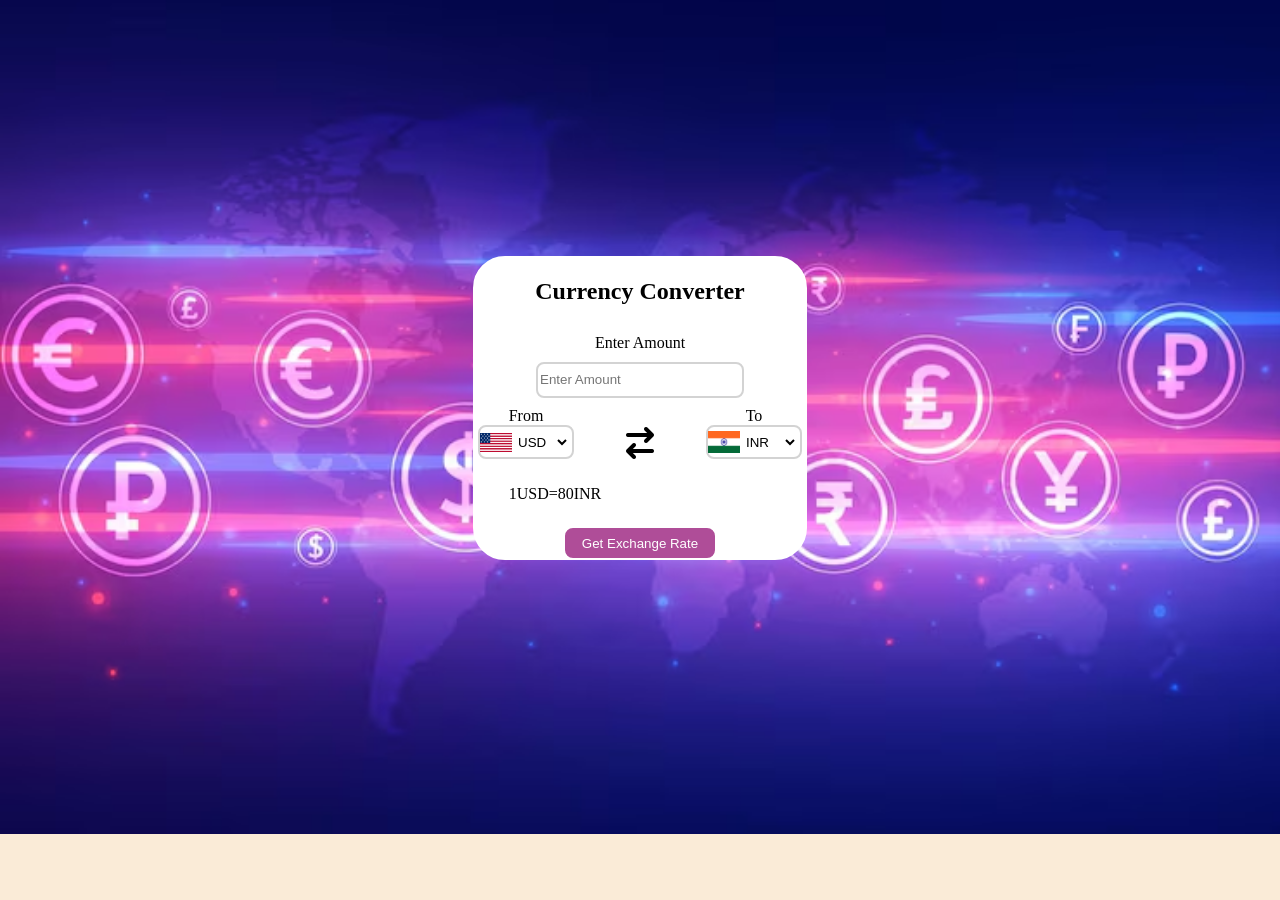
<file: index.html>
<!DOCTYPE html>
<html lang="en">
<head>
    <meta charset="UTF-8">
    <meta name="viewport" content="width=device-width, initial-scale=1.0">
    <title>currency converter</title>
    <link rel="stylesheet" href="style.css">
    <link rel="stylesheet" href="https://cdnjs.cloudflare.com/ajax/libs/font-awesome/6.7.2/css/all.min.css">
</head>
<body>
    <div id="container">
        <form id="f">
            <h2>Currency Converter</h1>
            <label for="amount">Enter Amount</label>
            <input class="fb" id="amount" placeholder="Enter Amount" type="text">
            <div id="subcontainer">
            <div class="dropdown">
            <label>From</label>
            <div class="div2">
            <img src="american.png" class="flag" id="start">
            <select class="comb" name="from" id="from">
            </select>
            </div>
            </div>
            <i class="fa-solid fa-arrow-right-arrow-left"></i>
            <div class="dropdown">
            <label>To</label>
            <div class="div2">
             <img src="Flag_of_India.svg.webp" class="flag" id="end">
            <select name="to" class="comb" id="to">
            </select>
            </div>
            </div>
            </div>
            <p>1USD=80INR</p>
            <button id="but">Get Exchange Rate</button>
        </form>
        </div>
        <script src="countrylist.js"></script>
        <script src="app.js"></script>
</body>
</html>
</file>
<file: style.css>
body{
    background-color:antiquewhite;
    background-image:url(currency.avif);
    background-repeat:no-repeat;
    background-position: center;
    background-size: cover;
}
#container{
    display: flex;
    height: 800px;
    justify-content: center;
    align-items: center;
}
#f{
    height: 300px;
    width: 330px;
    display: flex;
    align-items: center;
    flex-direction: column;
    background: white;
    border: 2px solid white;
    border-radius: 2rem;
    justify-content: space-between;
}
form input{
    height: 30px;
    width: 200px;
    border: 2px solid lightgrey;
    border-radius: 0.50rem;
}
.flag{
    max-width: 2rem;
}
#but{
    height:30px;
    width:150px;
    background-color:#af4d98;
    border: 2px solid #af4d98;
    border-radius: 0.50rem;
    color: white;
    cursor: pointer;
}
.comb{
    width: 60px;
    height: 30px;
    background-color: white;
    border: 2px solid white;
    border-radius: 2rem;
}
#subcontainer{
    display: flex;
}
.dropdown{
    width: 200px;
    display: flex;
    flex-direction: column;
    justify-content: space-between;
    align-items: center;
}
.div2{
    display: flex;
    height: 30px;
    justify-content: center;
    align-items: center;
    border:2px solid lightgrey;
    border-radius: 0.5rem;
}
h2{
    text-align: center;
}
i{
    transform:translateY(20px);
    font-size: 2rem;
}
p{
    padding-right: 170px;
}
</file>
